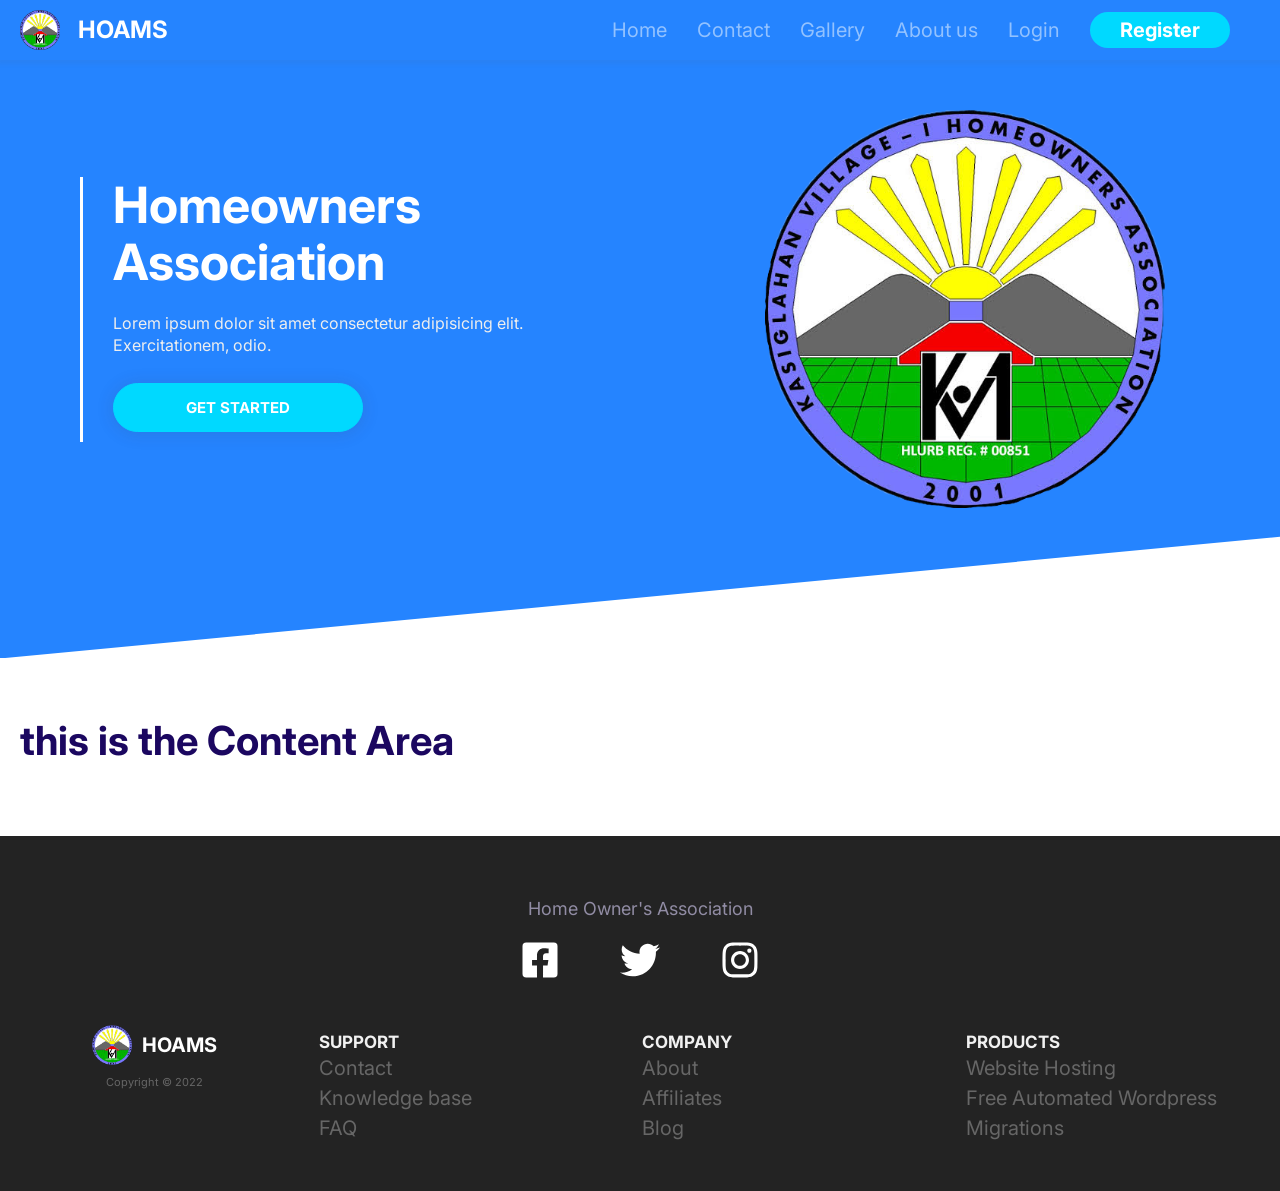
<file: index.html>
<!DOCTYPE html>
<html lang="en">
  <head>
    <meta charset="UTF-8" />
    <meta
      name="description"
      content="This is Home Owner's Association's website in Kasiglahan rodriguez (Montalban), Rizal"
    />
    <meta http-equiv="X-UA-Compatible" content="IE=edge" />
    <meta name="viewport" content="width=device-width, initial-scale=1.0" />
    <link rel="preconnect" href="https://fonts.googleapis.com" />
    <link rel="preconnect" href="https://fonts.gstatic.com" crossorigin />
    <link
      href="https://fonts.googleapis.com/css2?family=Inter:wght@300;400;600;700&display=swap"
      rel="stylesheet"
    />
    <link
      rel="stylesheet"
      href="https://cdnjs.cloudflare.com/ajax/libs/font-awesome/6.2.0/css/all.min.css"
    />
    <link rel="stylesheet" href="css/normalize.css" />
    <link rel="stylesheet" href="css/styles.css" />
    <title>Home Owner's Association - Home</title>
  </head>
  <body>
    <header class="block block--primary nav-container">
      <nav class="container nav collapsible">
        <a href="#" class="block__heading nav__title">
          <img class="icon nav__logo" src="icons/logo.png" alt="" />
          HOAMS
        </a>
        <svg
          class="icon icon--white nav__toggler"
          xmlns="http://www.w3.org/2000/svg"
          viewBox="0 0 448 512"
        >
          <path
            d="M0 96C0 78.3 14.3 64 32 64H416c17.7 0 32 14.3 32 32s-14.3 32-32 32H32C14.3 128 0 113.7 0 96zM0 256c0-17.7 14.3-32 32-32H416c17.7 0 32 14.3 32 32s-14.3 32-32 32H32c-17.7 0-32-14.3-32-32zM448 416c0 17.7-14.3 32-32 32H32c-17.7 0-32-14.3-32-32s14.3-32 32-32H416c17.7 0 32 14.3 32 32z"
          />
        </svg>
        <ul class="list nav__list collapsible__body">
          <li><a class="list__item" href="#">Home</a></li>
          <li><a class="list__item" href="#">Contact</a></li>
          <li><a class="list__item" href="#">Gallery</a></li>
          <li><a class="list__item" href="#">About us</a></li>
          <li><a class="list__item" href="pages/login.html">Login</a></li>
          <li>
            <a
              class="list__item btn btn--secondary btn--small nav__btn"
              href="pages/register.html"
              >Register</a
            >
          </li>
        </ul>
      </nav>
    </header>
    <section class="block block--primary block--skewed-left hero">
      <div class="container grid grid--cols-2 hero__container">
        <div class="hero__content">
          <h1 class="block__heading hero__title">Homeowners Association</h1>
          <p class="hero__tagline">
            Lorem ipsum dolor sit amet consectetur adipisicing elit.
            Exercitationem, odio.
          </p>
          <a
            href="pages/register.html"
            class="btn btn--secondary hero__btn shadow"
            >GET STARTED</a
          >
        </div>
        <img class="hero__image" src="icons/logo.png" alt="" />
      </div>
    </section>
    <section class="block container">
      <h2>this is the Content Area</h2>
    </section>
    <footer class="block block--dark footer">
      <div class="footer__social-media">
        <p class="footer__social-title">Home Owner's Association</p>
        <a href="https://facebook.com" target="_blank">
          <svg
            class="icon icon--white"
            xmlns="http://www.w3.org/2000/svg"
            viewBox="0 0 448 512"
          >
            <path
              d="M400 32H48A48 48 0 0 0 0 80v352a48 48 0 0 0 48 48h137.25V327.69h-63V256h63v-54.64c0-62.15 37-96.48 93.67-96.48 27.14 0 55.52 4.84 55.52 4.84v61h-31.27c-30.81 0-40.42 19.12-40.42 38.73V256h68.78l-11 71.69h-57.78V480H400a48 48 0 0 0 48-48V80a48 48 0 0 0-48-48z"
            />
          </svg>
        </a>
        <a href="https://twitter.com" target="_blank">
          <svg
            class="icon icon--white"
            xmlns="http://www.w3.org/2000/svg"
            viewBox="0 0 512 512"
          >
            <path
              d="M459.37 151.716c.325 4.548.325 9.097.325 13.645 0 138.72-105.583 298.558-298.558 298.558-59.452 0-114.68-17.219-161.137-47.106 8.447.974 16.568 1.299 25.34 1.299 49.055 0 94.213-16.568 130.274-44.832-46.132-.975-84.792-31.188-98.112-72.772 6.498.974 12.995 1.624 19.818 1.624 9.421 0 18.843-1.3 27.614-3.573-48.081-9.747-84.143-51.98-84.143-102.985v-1.299c13.969 7.797 30.214 12.67 47.431 13.319-28.264-18.843-46.781-51.005-46.781-87.391 0-19.492 5.197-37.36 14.294-52.954 51.655 63.675 129.3 105.258 216.365 109.807-1.624-7.797-2.599-15.918-2.599-24.04 0-57.828 46.782-104.934 104.934-104.934 30.213 0 57.502 12.67 76.67 33.137 23.715-4.548 46.456-13.32 66.599-25.34-7.798 24.366-24.366 44.833-46.132 57.827 21.117-2.273 41.584-8.122 60.426-16.243-14.292 20.791-32.161 39.308-52.628 54.253z"
            />
          </svg>
        </a>
        <a href="https://instagram.com" target="_blank">
          <svg
            class="icon icon--white"
            xmlns="http://www.w3.org/2000/svg"
            viewBox="0 0 448 512"
          >
            <path
              d="M224.1 141c-63.6 0-114.9 51.3-114.9 114.9s51.3 114.9 114.9 114.9S339 319.5 339 255.9 287.7 141 224.1 141zm0 189.6c-41.1 0-74.7-33.5-74.7-74.7s33.5-74.7 74.7-74.7 74.7 33.5 74.7 74.7-33.6 74.7-74.7 74.7zm146.4-194.3c0 14.9-12 26.8-26.8 26.8-14.9 0-26.8-12-26.8-26.8s12-26.8 26.8-26.8 26.8 12 26.8 26.8zm76.1 27.2c-1.7-35.9-9.9-67.7-36.2-93.9-26.2-26.2-58-34.4-93.9-36.2-37-2.1-147.9-2.1-184.9 0-35.8 1.7-67.6 9.9-93.9 36.1s-34.4 58-36.2 93.9c-2.1 37-2.1 147.9 0 184.9 1.7 35.9 9.9 67.7 36.2 93.9s58 34.4 93.9 36.2c37 2.1 147.9 2.1 184.9 0 35.9-1.7 67.7-9.9 93.9-36.2 26.2-26.2 34.4-58 36.2-93.9 2.1-37 2.1-147.8 0-184.8zM398.8 388c-7.8 19.6-22.9 34.7-42.6 42.6-29.5 11.7-99.5 9-132.1 9s-102.7 2.6-132.1-9c-19.6-7.8-34.7-22.9-42.6-42.6-11.7-29.5-9-99.5-9-132.1s-2.6-102.7 9-132.1c7.8-19.6 22.9-34.7 42.6-42.6 29.5-11.7 99.5-9 132.1-9s102.7-2.6 132.1 9c19.6 7.8 34.7 22.9 42.6 42.6 11.7 29.5 9 99.5 9 132.1s2.7 102.7-9 132.1z"
            />
          </svg>
        </a>
      </div>
      <div class="container">
        <div class="collapsible">
          <div class="collapsible__header">
            <h3 class="collapsible__heading">PRODUCTS</h3>
            <svg
              class="icon icon--primary collapsible__chevron"
              xmlns="http://www.w3.org/2000/svg"
              viewBox="0 0 512 512"
            >
              <path
                d="M0 256C0 397.4 114.6 512 256 512s256-114.6 256-256S397.4 0 256 0S0 114.6 0 256zM241 377c-9.4 9.4-24.6 9.4-33.9 0s-9.4-24.6 0-33.9l87-87-87-87c-9.4-9.4-9.4-24.6 0-33.9s24.6-9.4 33.9 0L345 239c9.4 9.4 9.4 24.6 0 33.9L241 377z"
              />
            </svg>
          </div>
          <div class="collapsible__body">
            <ul class="list footer__list">
              <li class="list__item"><a href="#">Website Hosting</a></li>
              <li class="list__item">
                <a href="#">Free Automated Wordpress</a>
              </li>
              <li class="list__item"><a href="#">Migrations</a></li>
            </ul>
          </div>
        </div>
        <div class="collapsible">
          <div class="collapsible__header">
            <h3 class="collapsible__heading">COMPANY</h3>
            <svg
              class="icon icon--primary collapsible__chevron"
              xmlns="http://www.w3.org/2000/svg"
              viewBox="0 0 512 512"
            >
              <path
                d="M0 256C0 397.4 114.6 512 256 512s256-114.6 256-256S397.4 0 256 0S0 114.6 0 256zM241 377c-9.4 9.4-24.6 9.4-33.9 0s-9.4-24.6 0-33.9l87-87-87-87c-9.4-9.4-9.4-24.6 0-33.9s24.6-9.4 33.9 0L345 239c9.4 9.4 9.4 24.6 0 33.9L241 377z"
              />
            </svg>
          </div>
          <div class="collapsible__body">
            <ul class="list footer__list">
              <li class="list__item"><a href="#">About</a></li>
              <li class="list__item"><a href="#">Affiliates</a></li>
              <li class="list__item"><a href="#">Blog</a></li>
            </ul>
          </div>
        </div>
        <div class="collapsible">
          <div class="collapsible__header">
            <h3 class="collapsible__heading">SUPPORT</h3>
            <svg
              class="icon icon--primary collapsible__chevron"
              xmlns="http://www.w3.org/2000/svg"
              viewBox="0 0 512 512"
            >
              <path
                d="M0 256C0 397.4 114.6 512 256 512s256-114.6 256-256S397.4 0 256 0S0 114.6 0 256zM241 377c-9.4 9.4-24.6 9.4-33.9 0s-9.4-24.6 0-33.9l87-87-87-87c-9.4-9.4-9.4-24.6 0-33.9s24.6-9.4 33.9 0L345 239c9.4 9.4 9.4 24.6 0 33.9L241 377z"
              />
            </svg>
          </div>
          <div class="collapsible__body">
            <ul class="list footer__list">
              <li class="list__item"><a href="#">Contact</a></li>
              <li class="list__item"><a href="#">Knowledge base</a></li>
              <li class="list__item"><a href="#">FAQ</a></li>
            </ul>
          </div>
        </div>
        <div class="footer__logo-brand">
          <div class="footer__brand">
            <div>
              <img class="icon" src="icons/logo.png" alt="" />
              <h3 class="footer__title">HOAMS</h3>
            </div>
          </div>
          <div class="footer__copyright">
            <p>Copyright © 2022</p>
          </div>
        </div>
      </div>
    </footer>

    <script src="script.js"></script>
  </body>
</html>
</file>
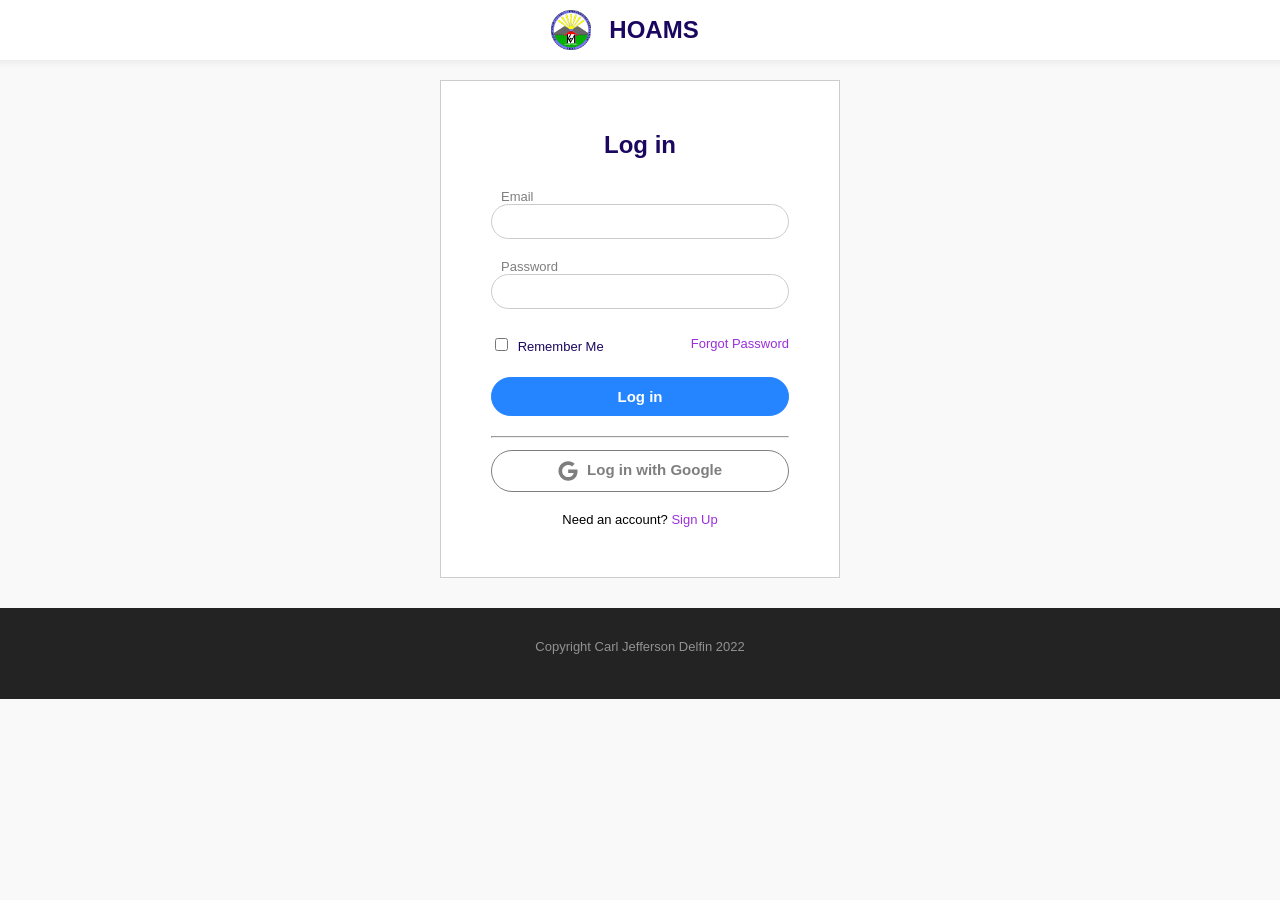
<file: pages/login.html>
<!DOCTYPE html>
<html lang="en">
<head>
    <meta charset="UTF-8">
    <meta http-equiv="X-UA-Compatible" content="IE=edge">
    <meta name="viewport" content="width=device-width, initial-scale=1.0">
    <link rel="stylesheet" href="../css/styles.css">
    <title>HOA - Login</title>
</head>
<body bgcolor="#f9f9f9">
    <header class="block block--white nav-container">
        <nav class="container nav nav--center collapsible">
            <a href="../index.html" class="block__heading nav__title">
                <img class="icon nav__logo" src="../icons/logo.png" alt="">
                HOAMS
            </a>
        </nav>
    </header>
    <section class="block block__form">
        <form action="POST" class="login-form">
            <h3 class="form__title">Log in</h3>
            <div class="input--group">
                <label for="email" class="group__label input__label">Email</label>
                <input class="group__input" type="email" id="email" required/>
            </div>
            <div class="input--group">
                <label for="pass" class="group__label input__label">Password</label>
                <input class="group__input" type="password" id="pass" required/>
            </div>
            <div class="input--group form__verify">
                <div>
                    <input type="checkbox" id="remember-me">
                    <label class="group__label checkbox-label" for="remember-me">Remember Me</label>
                </div>
                <a href="#" class="group__label form__link">Forgot Password</a>
            </div>
            <div class="input--group">
                <button type="submit" class="btn btn--primary btn--small form__btn">Log in</button>
            </div>
            <hr>
            <div class="input--group">
                <button type="submit" class="btn btn--dark btn--small form__btn btn--outline-opacity">
                    <svg class="icon icon--small" xmlns="http://www.w3.org/2000/svg" viewBox="0 0 488 512">
                        <path d="M488 261.8C488 403.3 391.1 504 248 504 110.8 504 0 393.2 0 256S110.8 8 248 8c66.8 0 123 24.5 166.3 64.9l-67.5 64.9C258.5 52.6 94.3 116.6 94.3 256c0 86.5 69.1 156.6 153.7 156.6 98.2 0 135-70.4 140.8-106.9H248v-85.3h236.1c2.3 12.7 3.9 24.9 3.9 41.4z"/>
                    </svg>
                    Log in with Google
                </button>
            </div>
            <div class="input-group content-center">
                <label class="group__label color--dark">Need an account?&nbsp;</label>
                <a href="register.html" class="form__link group__label">Sign Up</a>
            </div>
        </form>    
    </section>
    <footer class="block block--dark footer">
        <div class="input-group content-center">
            <p class="group__label block__heading">Copyright Carl Jefferson Delfin 2022</p>
        </div>
    </footer>
</body>
</html>
</file>
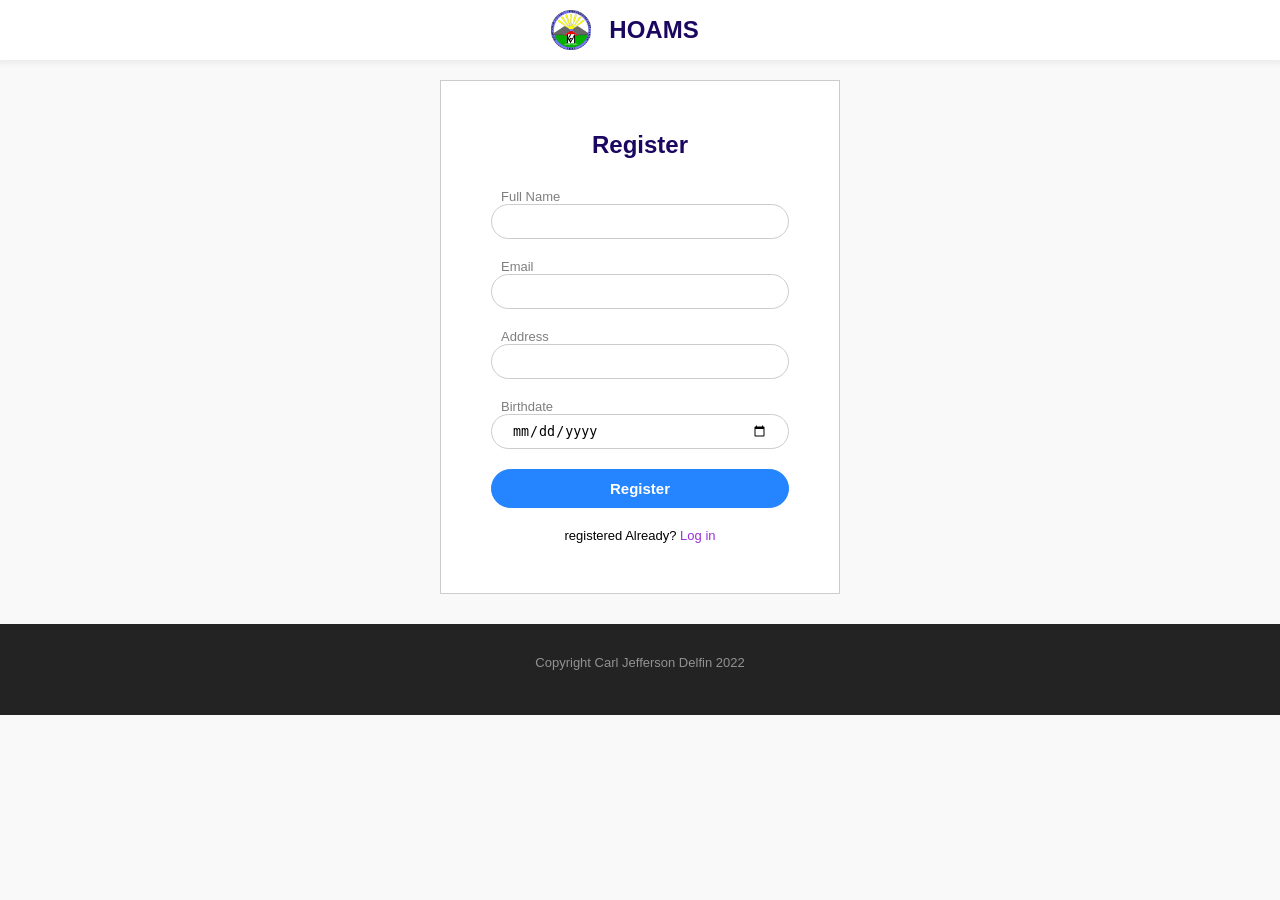
<file: pages/register.html>
<!DOCTYPE html>
<html lang="en">
<head>
    <meta charset="UTF-8">
    <meta http-equiv="X-UA-Compatible" content="IE=edge">
    <meta name="viewport" content="width=device-width, initial-scale=1.0">
    <link rel="stylesheet" href="../css/styles.css">
    <title>HOA - Login</title>
</head>
<body bgcolor="#f9f9f9">
    <header class="block block--white nav-container">
        <nav class="container nav nav--center collapsible">
            <a href="../index.html" class="block__heading nav__title">
                <img class="icon nav__logo" src="../icons/logo.png" alt="">
                HOAMS
            </a>
        </nav>
    </header>
    <section class="block block__form">
        <form action="POST" class="login-form">
            <h3 class="form__title">Register</h3>
            <div class="input--group">
                <label for="fullname" class="group__label input__label">Full Name</label>
                <input class="group__input" type="text" id="fullname" required/>
            </div>
            <div class="input--group">
                <label for="email" class="group__label input__label">Email</label>
                <input class="group__input" type="text" id="email" required/>
            </div>
            <div class="input--group">
                <label for="address" class="group__label input__label">Address</label>
                <input class="group__input" type="text" id="address" required/>
            </div>
            <div class="input--group">
                <label for="birth" class="group__label input__label">Birthdate</label>
                <input class="group__input" type="date" id="birth" required/>
            </div>
            <div class="input--group">
                <button type="submit" class="btn btn--primary btn--small form__btn">Register</button>
            </div>
            <div class="input-group content-center">
                <label class="group__label color--dark">registered Already?&nbsp;</label>
                <a href="login.html" class="form__link group__label">Log in</a>
            </div>
        </form>
    </section>
    <footer class="block block--dark footer">
        <div class="input-group content-center">
            <p class="group__label block__heading">Copyright Carl Jefferson Delfin 2022</p>
        </div>
    </footer>
</body>
</html>
</file>
<file: css/styles.css>
:root {
    --color-primary: #2584ff;
    --color-secondary: #00d9ff;
    --color-accent: #ff3400;
    --color-headings: #1b0760;
    --color-body: #918ca4;
    --color-success: #28a745;
    --color-danger: #dc3545;
    --color-dark: #000;
    --color-light: #f9f9f9;
}

*, *::after, *::before {
    box-sizing: border-box;
}

html {
    font-size: 62.5%;
}

body {
    margin: 0;
    margin-top: 5rem;
    font-size: 2.4rem;
    font-family: Inter, Arial, Helvetica, sans-serif;
}

/* typography */

h1,
h2,
h3 {
    color: var(--color-headings);
    margin: 0;
    margin-bottom: 1.5rem;
}

h1 {
    font-size: 6rem;
}

h2 {
    font-size: 4rem;
}

h3 {
    font-size: 3rem;
}

p {
    line-height: 1.4;
    color: var(--color-body);
    font-size: 2.2rem;
    margin-top: 0;
}

@media screen and (min-width: 1024px) {
    h1,
    h2,
    h3 {
        margin-bottom: 1.2rem;
    }

    h1 {
        font-size: 8rem;
    }

    h2 {
        font-size: 4rem;
    }

    h3 {
        font-size: 2.4rem;
    }

    p {
        font-size: 1.8rem;
    }
}

@media screen and (min-width: 768px) {
    h1 {
        font-size: 6rem;
    }
}

/* Button */
.btn {
    display: inline-block;
    font-size: 1.8rem;
    font-weight: bold;
    padding: 1.5rem 3rem;
    border-radius: 40px;
    border: none;
    outline: none;
    cursor: pointer;
    white-space: nowrap;
    text-align: center;
}

.btn--small {
    padding: 1rem 3rem;
    font-size: 1.5rem;
}

.btn--stretched {
    padding: 2rem 7rem;

}

.btn--primary {
    background: var(--color-primary);
    border: 1px solid var(--color-primary);
    color: #fff;
}

.btn--secondary {
    background: var(--color-secondary);
    border: 1px solid var(--color-secondary);
    color: #fff;
}

.btn--outline {
    background: none;
}

.btn--primary.btn--outline {
    color: var(--color-primary);
}

.btn--secondary.btn--outline {
    color: var(--color-secondary);
}

.btn--dark {
    border: 1px solid var(--color-dark);
    background: none;
    color: #fff;
}

.btn--dark.btn--outline {
    color: var(--color-dark);
    fill: var(--color-dark);
}

.btn--dark.btn--outline:hover {
    background: var(--color-dark);
    color: #fff;
    fill: #fff;
}

.btn--accent {
    background: var(--color-accent);
    color: #fff;
}

.btn--accent.btn--outline {
    background: none;
    fill: var(--color-accent);
    color: var(--color-accent);
    border: 1px solid var(--color-accent);
}

.btn--accent.btn--outline:hover {
    background: var(--color-accent);
    fill: #fff;
    color: #fff;
    border: 1px solid var(--color-accent);
}

.btn--danger {
    background: var(--color-danger);
    color: #fff;
}

.btn--success {
    background: var(--color-success);
    color: #fff;
}


.btn--dark.btn--outline-opacity {
    opacity: 0.5;
    color: var(--color-dark);
    transition: all 0.15s;
}

.btn--outline-opacity:hover {
    opacity: 0.8;
}

.btn .icon {
    width: 2.5rem;
    height: 2.5rem;
    vertical-align: middle;
    margin-right: 0.5rem;
}

@media screen and (min-width: 950px) {
    .btn {
        font-size: 1.5rem;
    }

    .btn .icon {
        width: 2rem;
        height: 2rem;
    }
}

/* link */

a {
    text-decoration: none;
}

.link {
    font-size: 2rem;
    font-weight: bold;
    color: var(--color-accent);
    white-space: nowrap;
}

.link::after {
    content: '-->';
    margin-left: 5px;
    transition: margin 0.1s;
}

.link:hover::after {
    margin-left: 10px;
}

@media screen and (min-width: 950px) {
    .link {
        font-size: 1.5rem;
    }
}

/* badge */

.badge {
    font-size: 2rem;
    font-weight: bold;
    padding: 0.5rem 1.5rem;
    border-radius: 30px;
}

.badge--small {
    font-size: 1.6rem;
}

.badge--primary {
    background: #126de4;
    color: #fff;
}

.badge--secondary {
    background: #02cdf1;
    color: #fff;
}

@media screen and (min-width: 950px) {
    .badge {
        font-size: 1.5rem;
    }

    .badge--small {
        font-size: 1.2rem;
    }
}

/* input */

.input {
    font-size: 2rem;
    font-weight: 300;
    padding: 2.2rem 4.4rem;
    border-radius: 50px;
    border: 1px solid #ccc;
    outline: none;
}

::placeholder {
    font-size: 2rem;
    color: var(--color-headings);
    opacity: 0.3;
}

.input-group {
    display: flex;
}

.input-group .input {
    border: 0;
    flex-grow: 1;
    width: 0;
}

.input-group .btn {
    margin: 4px;
}

@media screen and (min-width: 950px) {
    .input {
        font-size: 1.5rem;
    }
}

/* card */

.card {
    border-radius: 15px;
    overflow: hidden;
    box-shadow: 0 0 30px #ccc;
}

.card__header {
    font-size: 4rem;
    font-weight: bold;
}

.card__body, .card__header {
    padding: 2rem 3rem;
}

.card--primary .card__header {
    background: var(--color-primary);
    color: #fff;
}

.card--secondary .card__header {
    background: var(--color-secondary);
    color: #fff;
}

/* list */

.list {
    list-style: none;
    padding-left: 0;
    line-height: 2.5;
    color: var(--color-headings);
    font-size: 2.4rem;
    margin: 0;
}

.list--inline .list__item {
    display: inline-block;
    margin-left: 5rem;
}

.list--small {
    font-size: 2rem;
}

@media screen and (min-width: 950px) {
    .list {
        font-size: 1.8rem;
    }

    .list--small {
        font-size: 1.5rem;
    }
}

/* icon */ 
.icon-container {
    background: #f3f9f9;
    border-radius: 100%;
    width: 64px;
    height: 64px;
    display: inline-flex;
    justify-content: center;
    align-items: center;
}

.icon {
    width: 40px;
    height: 40px;
}

.icon--primary {
    fill: var(--color-primary);
}

.icon--secondary {
    fill: var(--color-secondary);
}

.icon--white {
    fill: #fff;
}

.icon--black {
    fill: rgb(100, 89, 89);
}

.icon--heading {
    fill: var(--color-headings);
}

.icon--small {
    width: 20px;
    height: 20px;
}

.icon--large {
    width: 98px;
    height: 98px;
}

.icon--xl {
    width: 128px;
    height: 128px;
}

.icon--xxxl {
    width: 256px;
    height: 256px;
}

/* grid */

.grid {
    display: grid;
}

@media screen and (min-width: 768px) {
    .grid--cols-2 {
        grid-template-columns: repeat(2, 1fr);
    }
}

@media screen and (min-width: 950px) {
    .grid--cols-3 {
        grid-template-columns: repeat(3, 1fr);
    }
}

/* media */

.media {
    display: flex;
}

.media__title {
    margin-top: 0;
}

.media__body {
    margin: 0 2.5rem;
}

.media__image {
    margin-top: 1rem;
}

.shadow {
    box-shadow: 0 .15rem 1.75rem 0 rgba(58,59,69,.15);
}

.shadow-dark {
    box-shadow: 0 0 15px #222;
}

.no-border {
    border: 0;
}

/* collapsible */

.collapsible__header {
    display: flex;
    justify-content: space-between;
    cursor: pointer;
}

.collapsible__heading {
    margin-top: 0;
}

.collapsible__body {
    max-height: 0;
    overflow: hidden;
    opacity: 0;
    transition: all 0.5s;
}

.collapsible__chevron {
    transition: transform 0.3s;
}

.collapsible__expanded .collapsible__chevron {
    transform: rotate(90deg);
}

.collapsible__expanded .collapsible__body {
    max-height: 200vh;
    opacity: 1;
}

/* navbar */

.nav {
    display: flex;
    flex-wrap: wrap;
    justify-content: space-between;
    padding: 1rem 2rem;
    align-items: center;
}

.nav__title {
    white-space: nowrap;
    color: #fff;
    font-weight: bold;
    display: flex;
    align-items: center;
}

.nav--center {
    justify-content: center;
}

.nav__logo {
    margin-right: 1.8rem;
}

.nav__list {
    width: 100%;
}

.nav__list li {
    line-height: 1.8;
}

.nav__list .list__item {
    white-space: nowrap;
    color: #fff;
    opacity: 0.5;
    transition: opacity 0.15s;
    font-size: 2rem;
}

.nav__list .list__item.btn {
    opacity: 1;
}

.nav__list .list__item:hover {
    opacity: 1;
}

.list__item.nav__btn {
    opacity: 0;
    width: 100%;
    padding: 0;
    color: #fff;
}

.nav__toggler {
    border-radius: 5px;
    padding: 5px;
    cursor: pointer;
}

.nav.collapsible__expanded .nav__toggler {
    border: 2px solid #fff;
}

.nav-container {
    padding: 0 !important;
    position: fixed;
    width: 100%;
    top: 0;
    z-index: 1;
    box-shadow: 0 0 5px 4px rgba(100, 100, 100, 0.08);
}

@media screen and (min-width: 768px) {
    .nav {
        flex-wrap: nowrap;
    }
    .nav__toggler {
        display: none;
    }

    .nav__list {
        max-height: 100%;
        width: auto;
        opacity: 1;
        display: flex;
        font-size: 2rem;
        /* align-items: center; */
    }

    .nav__list .list__item > a {
        font-size: 1.5rem;
        
    }

    .nav__btn {
        display: none;
    }

    .nav__list .list__item {
        margin-left: 3rem;
        border: 0;
    }
}

@media screen and (min-width: 1024px) {
    .nav {
        padding-right: 5rem;
    }

    .nav__btn {
        display: inline-block;
    }

    .list__item.nav__btn {
        opacity: 0;
        width: auto;
        padding: 0 3rem;
        color: #fff;
    }
}

/* blocks */

.block {
    --padding-vertical: 6rem;
    padding: var(--padding-vertical) 2rem;
  }
  
  .block__header {
    text-align: center;
  }
  
  .block__heading {
    margin-top: 0;
  }
  
  .block--dark {
    background: #000;
    color: #7b858b;
  }
  
  .block--dark .block__heading {
    color: #fff;
  }

  .block--white .block__heading {
    color: var(--color-headings);
  }

  .block--light {
    background: var(--color-light);
  }

  .block--light .block__heading {
    color: var(--color-headings);
  }

  .block--primary {
    background: var(--color-primary);
    color: #fff;
  }

  .block--white {
    background: #fff;
    color: var(--color-headings);
  }
  
  .block--skewed-right {
    padding-bottom: calc(var(--padding-vertical) + 4rem);
    clip-path: polygon(0% 0%, 100% 0%, 100% 100%, 0% 80%);
  }
  
  .block--skewed-left {
    padding-bottom: calc(var(--padding-vertical) + 4rem);
    clip-path: polygon(0% 0%, 100% 0%, 100% 80%, 0% 100%);
  }

  .block--fit {
    padding: 0;
  }
  
  .container {
    max-width: 1440px;
    margin: 0 auto;
  }

/* hero */

.hero {
    /* background: linear-gradient(to right, var(--color-primary), #fff); */
    clip-path: polygon(0% 0%, 100% 0%, 100% 93%, 0% 100%);
}

.hero__title {
    font-size: 7rem;
    color: #fff;
    margin-bottom: 3rem;
    /* text-shadow: 3px 3px 20px #222; */
}

.hero__tagline {
    color: #eee;
}

.hero__image {
    width: 80%;
    max-width: 520px;
}

.hero__container {
    justify-items: center;
    align-items: center;
}

.hero__content {
    text-align: center;
    margin-bottom: 5rem;
}

.hero__btn {
    margin: 1rem;
    width: 80%;
    max-width: 250px;
}

.btn-group {
    justify-items: center;
}

@media screen and (min-width: 768px) {
    .hero {
        clip-path: polygon(0% 0%, 100% 0%, 100% 80%, 0% 100%);
        
    }

    .hero__content {
        border-left: 3px solid #fff;
        text-align: left;
        justify-items: center;
        padding-left: 3rem;
    }

    .hero__image {
        width: 90%;
        max-width: 400px;
        margin-bottom: 5rem;
    }

    .hero__btn {
        margin-right: 2rem;
        margin-left: 0;
    }

    .btn-group {
        justify-items: left;
        width: 100%;
    }

    .hero__title {
        font-size: 4.5rem;
    }

    .hero__tagline {
        font-size: 1.6rem;
    }
}

@media screen and (min-width: 1024px) {
    .btn-group {
        width: 90%;
    }

    .hero__title {
        font-size: 5rem;
        margin-bottom: 2rem;
    }

    .hero {
        padding-left: 8rem;
    }

    .hero__tagline {
        width: 80%;
    }
}

@media screen and (min-width: 1440px) {
    .hero {
        padding-left: 10rem;
    }

    .hero__title {
        font-size: 6rem;
    }
}

@media screen and (min-width: 320px) and (max-width: 450px) {
    .hero__title {
        font-size: 4rem;
    }

    .hero__tagline {
        font-size: 1.8rem;
    }

    .hero__image {
        width: 95%;
    }
}

/* footer */ 

.footer {
    background: #232323;
    padding: 3rem 0;
}

.footer .container {
    display: flex;
    flex-direction: column;
}

.footer .collapsible__heading {
    font-size: 2.5rem;
    color: #f1f1f1;
    margin: 0;
    align-self: center;
}

.footer .collapsible__chevron {
    fill: #494949;
}

.footer .collapsible {
    border-bottom: 1px solid #393939;
    padding: 1.8rem 1rem;
}

.footer__brand {
    margin-top: 6rem;
    display: flex;
    justify-content: center;
    align-items: center;
}

.footer__title {
    font-size: 2.2rem;
    margin-left: 1rem;
    margin-bottom: 0;
    color: #fff;
}

.footer__copyright {
    margin-top: 1rem;
    text-align: center;
}

.footer__copyright p {
    font-size: 1.5rem;
    color: #fff;
    opacity: 0.3;
}

.footer__social-media {
    display: flex;
    flex-wrap: wrap;
    justify-content: space-around;
    width: 50%;
    max-width: 300px;
    margin: 3rem auto;
}

.footer__social-title {
    text-align: center;
    white-space: nowrap;
}

.footer__brand > div {
    display: flex;
    align-items: center;
}

.footer__list .list__item {
    font-size: 2rem;
    line-height: 1.5;
}

.footer__list .list__item > a {
    color: #fff;
    opacity: 0.3;
    transition: opacity 0.15s;
}

.footer__list .list__item > a:hover {
    opacity: 1;
}

@media screen and (min-width: 768px) {
    .footer .container {
        flex-direction: row-reverse;
    }

    .footer__social-title {
        width: 100%;
    }

    .footer__social-media {
        margin-bottom: 3rem;
    }

    .footer__title {
        width: 100%;
    }

    .footer__logo-brand {
        width: 100%;
        max-width: 350px;
    }

    .footer .collapsible {
        border: 0;
        width: 100%;
    }

    .footer .collapsible__chevron {
        display: none;
    }

    .footer .collapsible__body {
        max-height: 200vh;
        opacity: 1;
    }

    .footer__title {
        margin-left: 1rem;
        font-size: 2vw;
    }

    .footer__brand {
        margin-top: 1rem;
    }

    .footer .collapsible__body p {
        font-size: 1.5rem;
    }
    
    .footer .collapsible__heading {
        font-size: 1.7rem;
    }

    .footer__copyright > p {
        font-size: 1.1rem;
    }
}

@media screen and (min-width: 1024px) {
    .footer__title {
        font-size: 2rem;
    }
}


/* log in form */

.block__form {
    padding: 0;
}

.login-form {
    padding: 3rem 2rem 5rem;
    background: #fff;
}

.form__title {
    text-align: center;
    margin-bottom: 3rem;
}

.input--group {
    margin-bottom: 2rem;
}

.group__label {
    display: block;
    font-size: 1.3rem;
    color: #000;
    opacity: 0.5;
}

.input__label {
    margin-left: 1rem;
}

.group__input {
    width: 100%;
    height: 3.5rem;
    border: 1px solid #ccc;
    border-radius: 50px;
    padding: 0.5rem 2rem;
    outline: 0;
    transition: all 0.2s;
}

.group__input:hover {
    border: 1px solid rgb(155, 155, 155);
}

.group__input:focus {
    border: 1px solid #000;
}

.form__verify {
    display: flex;
    justify-content: space-between;
    align-items: center;
}

.checkbox-label {
    display: inline;
    color: var(--color-headings);
    opacity: 1;
}

.form__link {
    opacity: 1;
    color: #9b2fda;
}

.form__btn {
    width: 100%;
}

.color--dark {
    color: #000;
    opacity: 1;
}

.content-center {
    display: flex;
    justify-content: center;
    align-items: center;
    /* margin-bottom: 5rem; */
}

@media screen and (min-width: 475px) {
    .login-form {
        width: 40rem;
        padding: 5rem 5rem;
        margin: 0 auto;
        border: 1px solid #ccc;
    }

    .block__form {
        padding: 3rem 0;
    }
}
</file>
